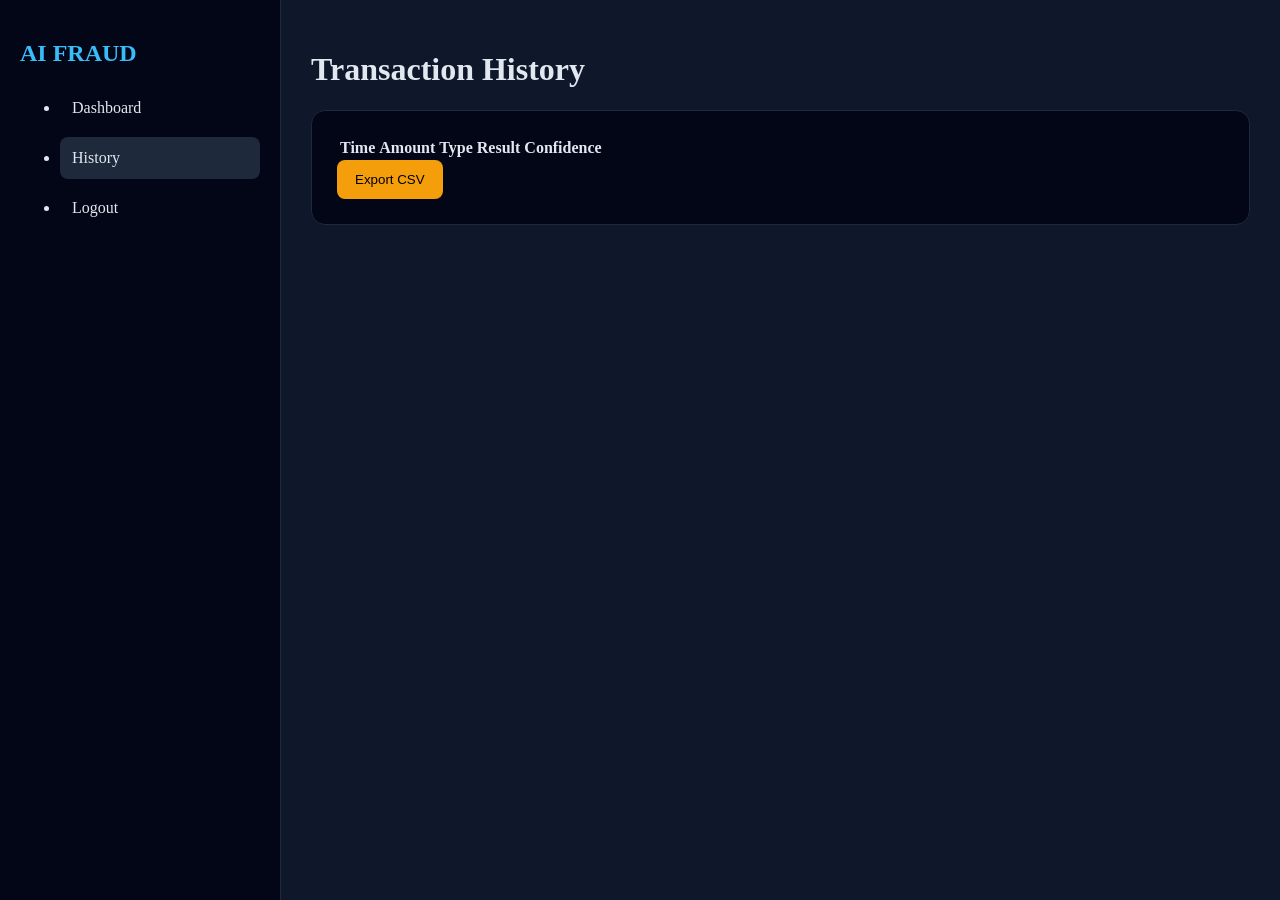
<file: frontend/history.html>
<!DOCTYPE html>
<html>
<head>
<link rel="stylesheet" href="css/style.css">
<title>History</title>
</head>

<body>

<div class="app">
<div class="sidebar">
<h2>AI FRAUD</h2>
<ul>
<li onclick="location.href='index.html'">Dashboard</li>
<li class="active">History</li>
<li onclick="location.href='login.html'">Logout</li>
</ul>
</div>

<div class="main">
<h1>Transaction History</h1>

<div class="card">
<table id="historyTable">
<thead>
<tr>
<th>Time</th>
<th>Amount</th>
<th>Type</th>
<th>Result</th>
<th>Confidence</th>
</tr>
</thead>
<tbody></tbody>
</table>

<button onclick="downloadCSV()" class="btn-export">Export CSV</button>
</div>

</div>
</div>

<script src="js/history.js"></script>
</body>
</html>
</file>
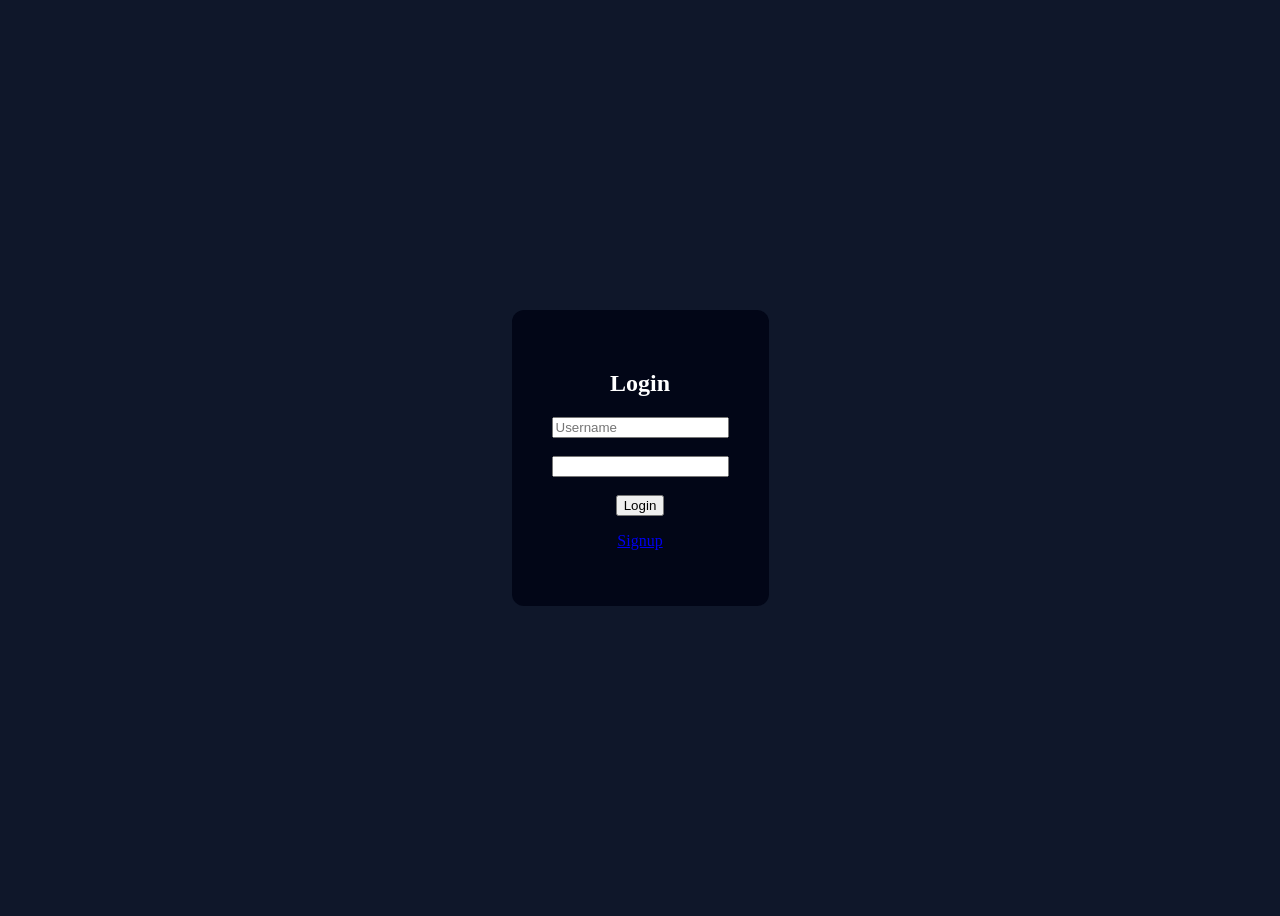
<file: frontend/login.html>
<body style="background:#0f172a;color:white;display:flex;justify-content:center;align-items:center;height:100vh">
<div style="background:#020617;padding:40px;border-radius:12px;text-align:center">
<h2>Login</h2>
<input placeholder="Username"><br><br>
<input type="password"><br><br>
<button onclick="location.href='index.html'">Login</button>
<p><a href="signup.html">Signup</a></p>
</div>
</body>
</file>
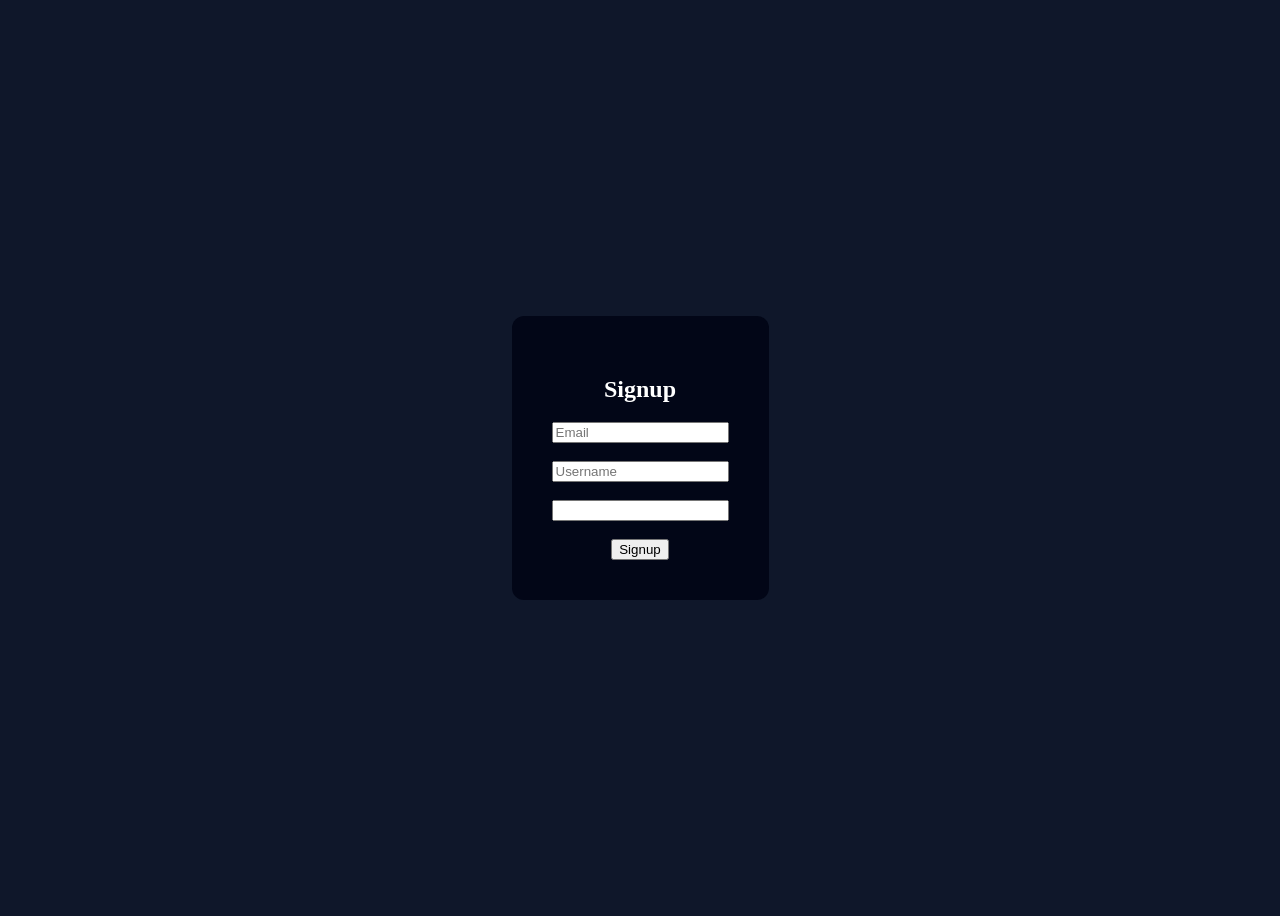
<file: frontend/signup.html>
<body style="background:#0f172a;color:white;display:flex;justify-content:center;align-items:center;height:100vh">
<div style="background:#020617;padding:40px;border-radius:12px;text-align:center">
<h2>Signup</h2>
<input placeholder="Email"><br><br>
<input placeholder="Username"><br><br>
<input type="password"><br><br>
<button onclick="location.href='login.html'">Signup</button>
</div>
</body>
</file>
<file: frontend/css/style.css>
body{
margin:0;
font-family:Poppins;
background:#0f172a;
color:#e2e8f0;
}

.app{display:flex;height:100vh}

/* SIDEBAR */
.sidebar{
width:240px;
background:#020617;
padding:20px;
border-right:1px solid #1e293b;
}

.sidebar h2{color:#38bdf8}

.sidebar li{
padding:12px;
margin:8px 0;
border-radius:8px;
cursor:pointer;
}

.sidebar li:hover,.active{background:#1e293b}

/* MAIN */
.main{flex:1;padding:30px;overflow:auto}

.card{
background:#020617;
padding:25px;
border-radius:14px;
border:1px solid #1e293b;
margin-bottom:20px;
animation:fade .4s ease;
}

@keyframes fade{
from{opacity:0; transform:translateY(10px)}
to{opacity:1}
}

/* GRID */
.grid{
display:grid;
grid-template-columns:1fr 1fr;
gap:20px;
}

.field{display:flex;flex-direction:column}

label{
font-size:13px;
color:#94a3b8;
margin-bottom:5px;
}

/* INPUT */
input,select{
padding:12px;
border-radius:8px;
border:1px solid #334155;
background:#0f172a;
color:white;
}

/* BUTTONS */
.btn-group{margin-top:15px}

button{
padding:12px 18px;
border-radius:8px;
border:none;
cursor:pointer;
margin-right:10px;
transition:.2s;
}

button:hover{transform:translateY(-2px)}

.btn-primary{background:#38bdf8}
.btn-success{background:#22c55e}
.btn-danger{background:#ef4444}
.btn-export{background:#f59e0b}

/* ALERT */
.alert{
padding:15px;
border-radius:10px;
margin-top:10px;
font-weight:500;
}

.alert.success{background:#064e3b;color:#22c55e}
.alert.danger{background:#450a0a;color:#ef4444}

/* METRICS */
.metrics{
display:grid;
grid-template-columns:repeat(4,1fr);
gap:15px;
}

.metrics div{
background:#0f172a;
padding:20px;
border-radius:10px;
text-align:center;
}

/* CHARTS */
.charts{
display:grid;
grid-template-columns:1fr 1fr;
gap:20px;
}

.chart-box{
height:300px;
background:#020617;
border-radius:12px;
padding:10px;
}
</file>
